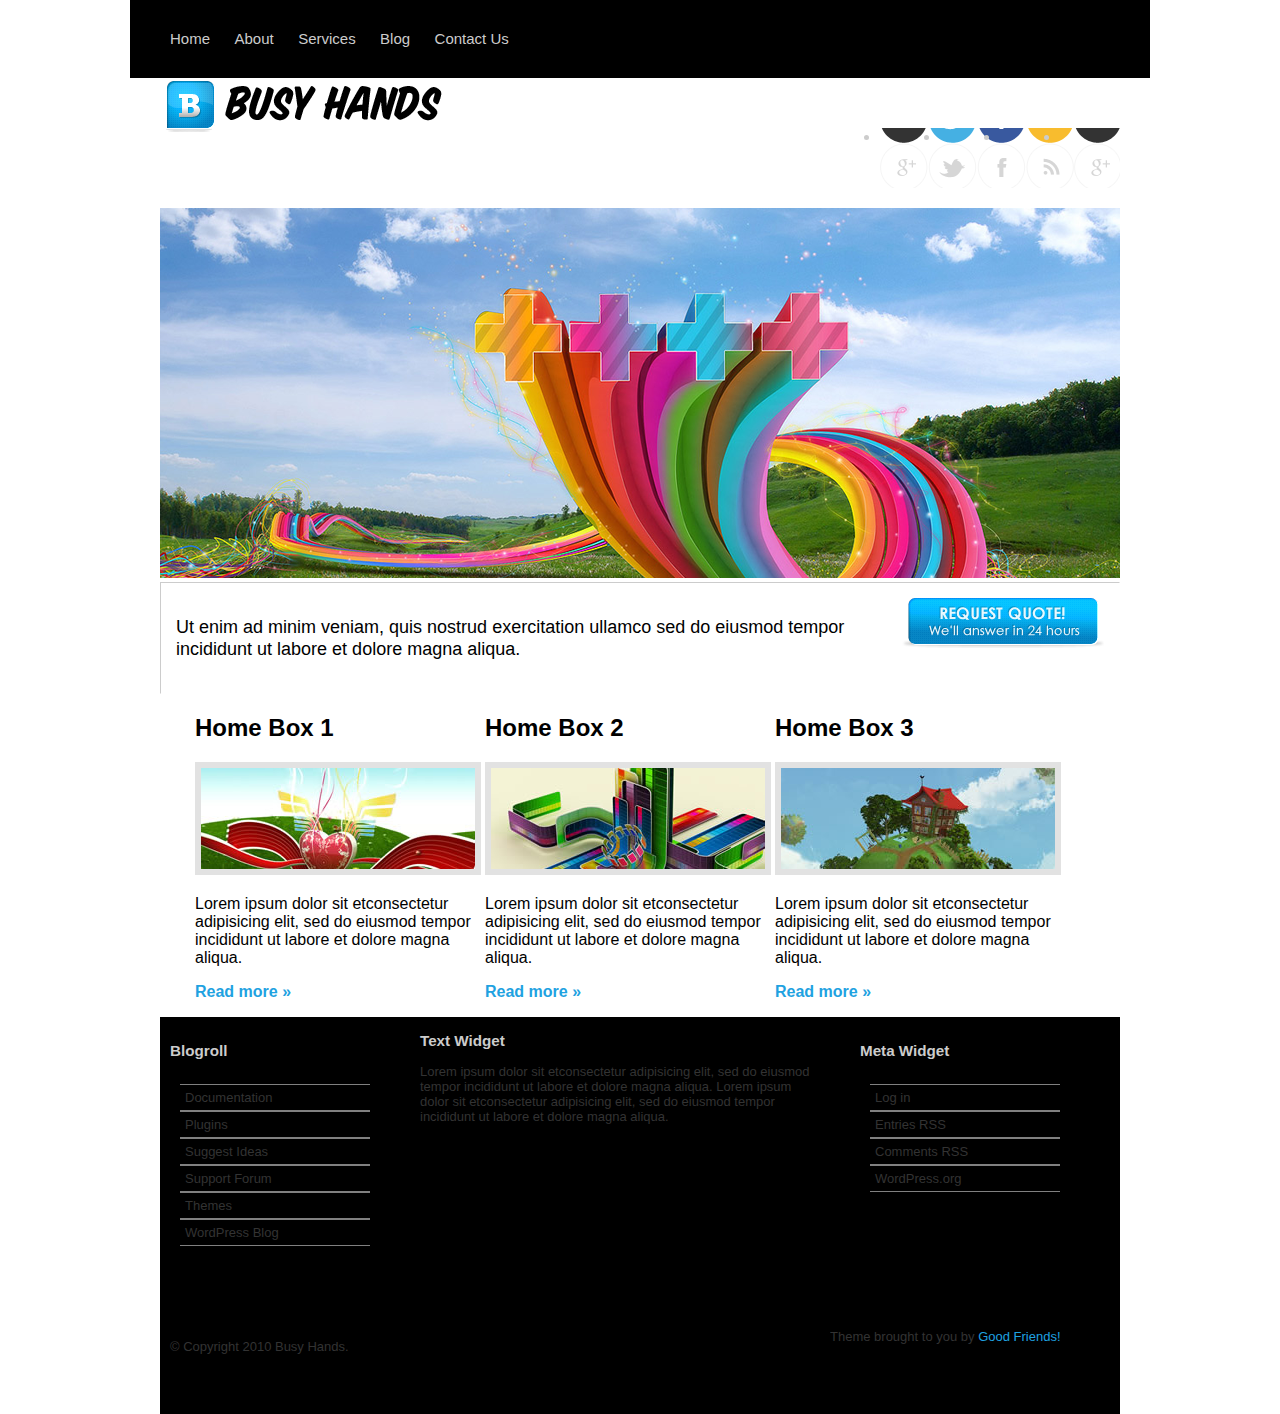
<file: busy-hands/index.html>
<!DOCTYPE html>
<html>
<head>
<title>Busy Hands</title>

<link rel="stylesheet" type="text/css" href="css/normalize.css">
<link rel="stylesheet" type="text/css" href="css/style.css">

</head>

<header>
    <div>
        <nav>
            <a href="#">Home</a>
            <a href="#">About</a>
            <a href="#">Services</a>
            <a href="#">Blog</a>
            <a href="#">Contact Us</a>
        </nav>
    </div>
</header>

<section id="main">
    <div id="logo">
        <img src="images/logo.png">
    </div>
    <div id="social-media">
        <ul>
        <li class="linkedIn"><a href="#">LinkedIn</a></li>
        <li class="twitter"><a href="#">Twitter</a></li>
        <li class="facebook"><a href="#">Facebook</a></li>
        <li class="rss"><a href="#">RSS</a></li>
        </ul>
    </div>    

<img id="mainphoto" src="images/photobanner.png">

        <div id="blurb" class="clearfix">
            <p>Ut enim ad minim veniam, quis nostrud exercitation ullamco sed do eiusmod tempor incididunt ut labore et dolore magna aliqua.</p><img src="images/button-blurb.png">
        </div>  
</section>

<div id="home-boxes">
    <div class="homebox" >
    <h2>Home Box 1</h2>
    <img src="images/photo-column1.jpg">
    <p>Lorem ipsum dolor sit etconsectetur adipisicing elit, sed do eiusmod tempor incididunt ut labore et dolore magna aliqua.<p>
    <a href="#">Read more &raquo;</a> 
    </div>

    <div class="homebox">
    <h2>Home Box 2</h2>
    <img src="images/photo-column2.jpg">
    <p>Lorem ipsum dolor sit etconsectetur adipisicing elit, sed do eiusmod tempor incididunt ut labore et dolore magna aliqua.</p>
    <a href="#">Read more &raquo;</a>
    </div>

    <div class="homebox">
    <h2>Home Box 3</h2>
    <img src="images/photo-column3.jpg">
    <p>Lorem ipsum dolor sit etconsectetur adipisicing elit, sed do eiusmod tempor incididunt ut labore et dolore magna aliqua.</p>
    <a href="#">Read more &raquo;</a>
    </div>
</div>

<footer>
<div class="container">  
    <div class="blogroll">  
        <h3>Blogroll</h3>
        <ul>
        <li><a href="#">Documentation</a></li>
        <li><a href="#">Plugins</a></li>
        <li><a href="#">Suggest Ideas</a></li>
        <li><a href="#">Support Forum</a></li>
        <li><a href="#">Themes</a></li>
        <li><a href="#">WordPress Blog</a></li>
        </ul>
    </div>

    <div class="textwidget">
        <h3>Text Widget</h3>
        <p>Lorem ipsum dolor sit etconsectetur adipisicing elit, sed do eiusmod tempor incididunt ut labore et dolore magna aliqua. Lorem ipsum dolor sit etconsectetur adipisicing elit, sed do eiusmod tempor incididunt ut labore et dolore magna aliqua.</p>
        </div>

    <div class="blogroll">
        <h3>Meta Widget</h3>
        <ul>
        <li><a href="#">Log in</a></li>
        <li><a href="#">Entries RSS</a></li>
        <li><a href="#">Comments RSS</a></li>
        <li><a href="#">WordPress.org</a></li>
        </ul>   
    </div>

</div>

<div id="copyright">
&copy; Copyright 2010 Busy Hands.
</div>
<div id="companybottom">
Theme brought to you by <a href=""#>Good Friends!<a>
</div>
</footer>
</html>
</file>
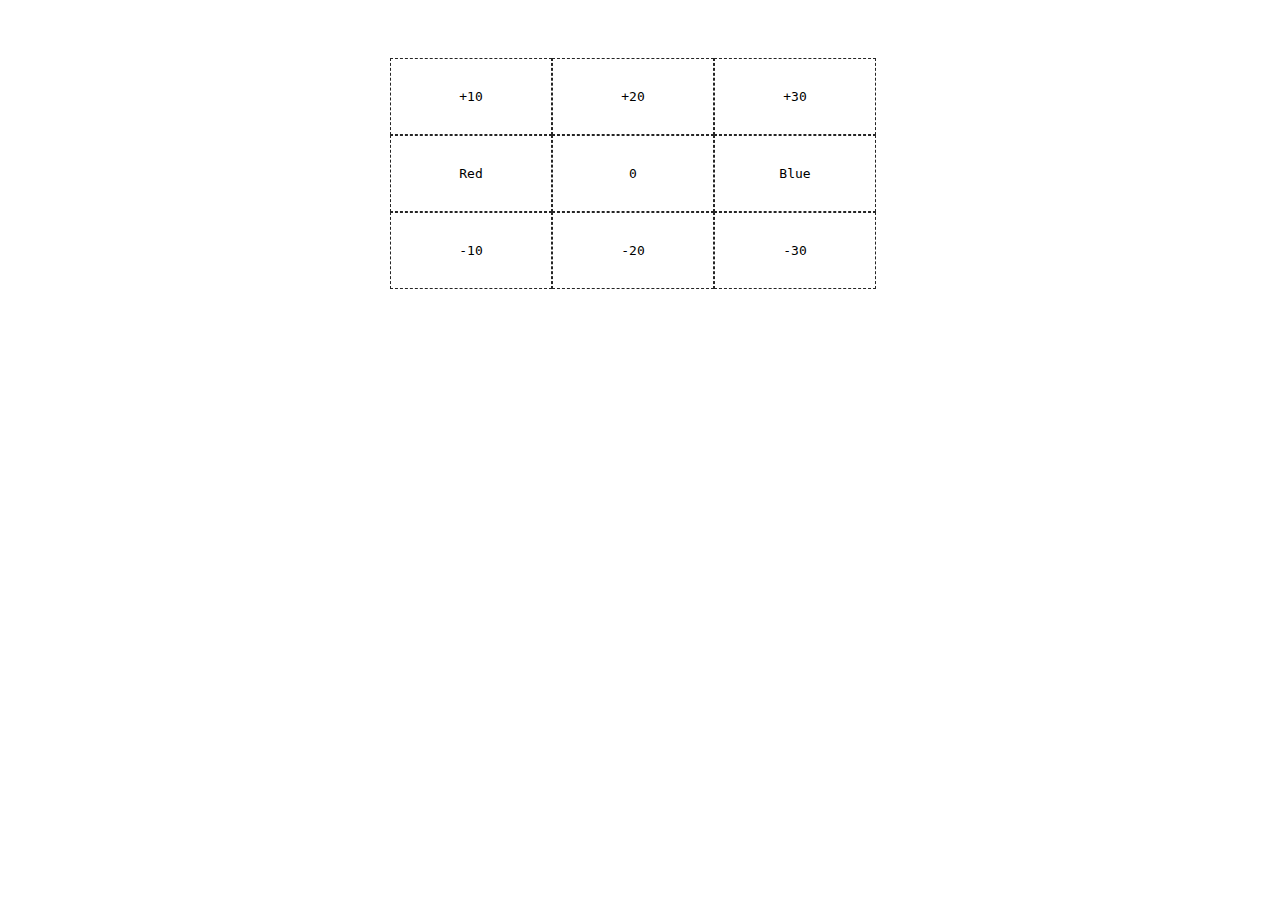
<file: calculator-box/index.html>
<!DOCTYPE html>
<html lang="en">
	<head>
		<title>Calculator Box</title>
		<link rel="stylesheet" type="text/css" href="css/style.css">
	</head>

	<body>
		<div id="app">
			<div class="row">
				<div id="a10">+10</div>
				<div id="a20">+20</div>
				<div id="a30">+30</div>
			</div>
			<div class="row">
				<div id="red">Red</div>
				<div id="out">0</div>
				<div id="blue">Blue</div>
			</div>
			<div class="row">
				<div id="n10">-10</div>
				<div id="n20">-20</div>
				<div id="n30">-30</div>
			</div>
			<div class="clear"></div>
		</div>
		<script src="js/jquery-1.10.2.min.js"></script>
		<script src="js/calculator_box.js"></script>
	</body>
</html>
</file>
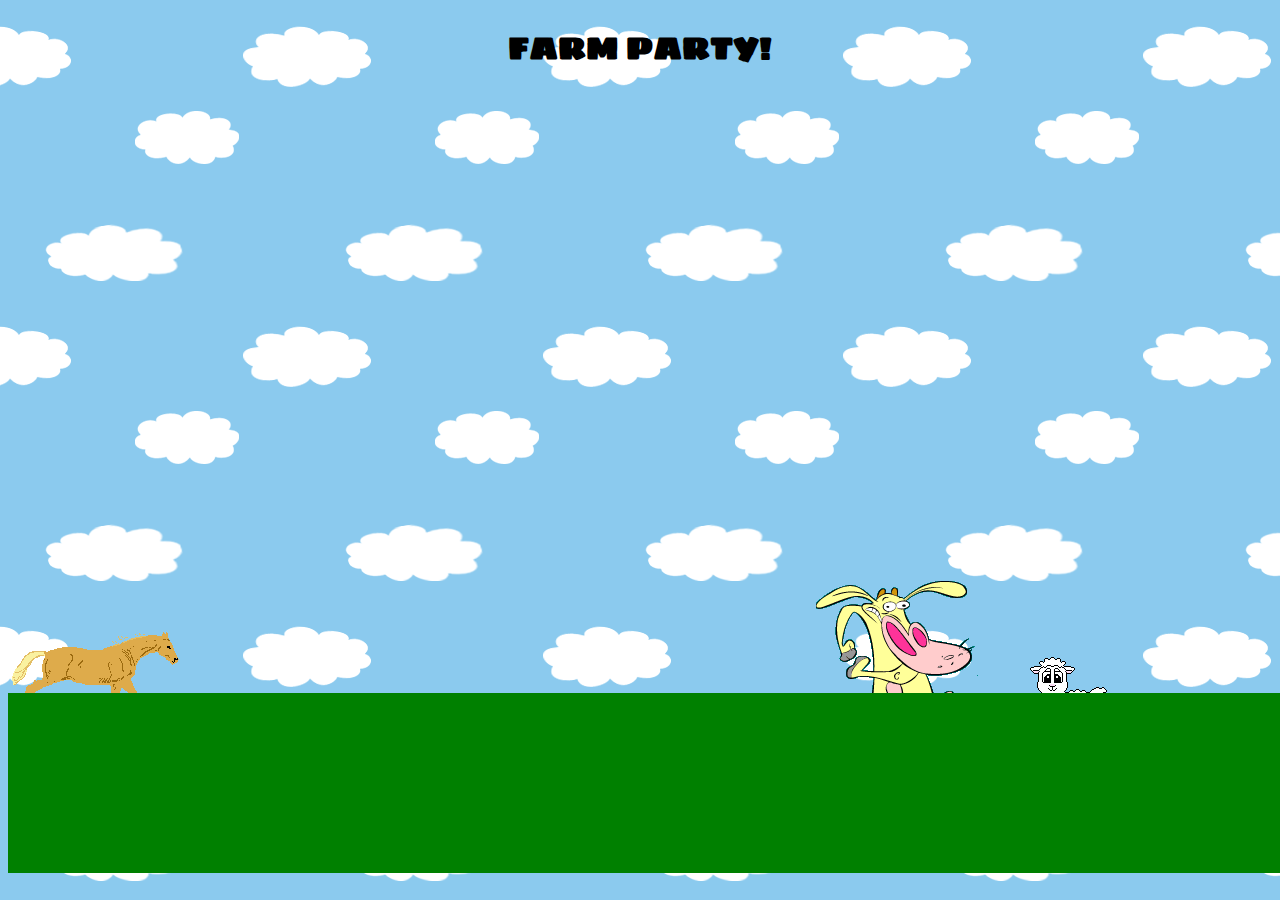
<file: farm-party/index.html>
<!DOCTYPE html>
<html>
	<head>
		<link href='http://fonts.googleapis.com/css?family=Sigmar+One' rel='stylesheet' type='text/css'>
		<title>Farm Party!</title>
		<link href="css/style.css" rel="stylesheet" type="text/css">	 	
	</head>

	<body>

		<h1>FARM PARTY!</h1>

		<img id="horse" src="images/horse.gif">

		<img id="lamb" src="images/lamb.gif">

		<img id="cow" src="images/cow1.gif">

		<div id="grass"></div>

		<script src="http://ajax.googleapis.com/ajax/libs/jquery/1.11.1/jquery.min.js"></script>
		<script src="js/project.js"></script>
	</body>
</html>
</file>
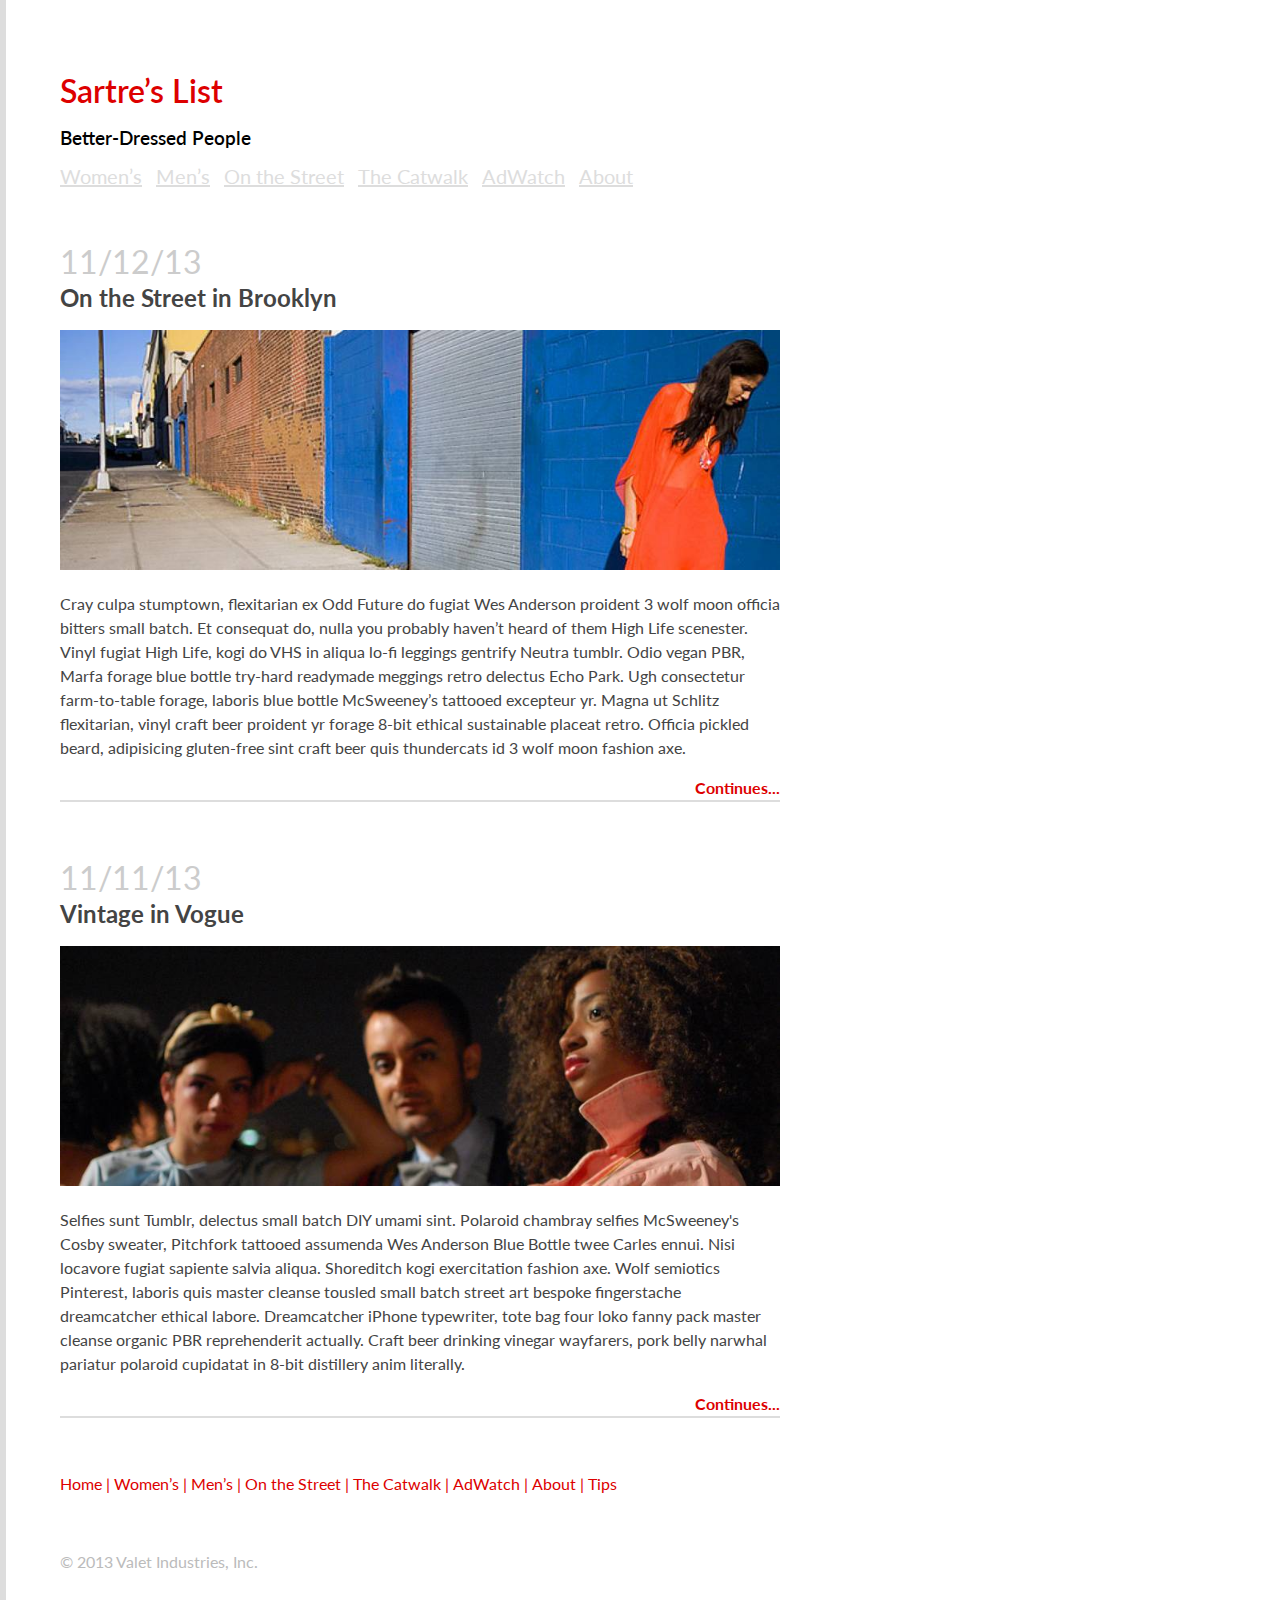
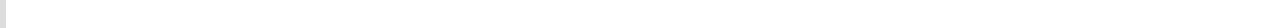
<file: fashion-blog/index.html>
<!DOCTYPE html>
<html>
	<head>
		<title>Sartre’s List</title>

		<link href='http://fonts.googleapis.com/css?family=Lato:300,700,300italic,700italic' rel='stylesheet' type='text/css'>
		<link rel="stylesheet" href="css/normalize.css">
		<link rel="stylesheet" href="css/main.css">
	</head>

	<body>
<header>
	<h1>Sartre’s List</h1>

	<h3>Better-Dressed People</h3>	

<ul id="navigation">
<li><a href="#">Women’s</a></li> 
<li><a href="#">Men’s</a></li> 
<li><a href="#">On the Street</a></li> 
<li><a href="#">The Catwalk</a></li> 
<li><a href="#">AdWatch</a></li> 
<li><a href="#">About</a></li>
</ul>
</header>

<div class="post">
<h3>11/12/13</h3>
<h2>On the Street in Brooklyn</h2>
<img src="img/fashion_photo.jpeg">
<p>Cray culpa stumptown, flexitarian ex Odd Future do fugiat Wes Anderson proident 3 wolf moon officia bitters small batch. Et consequat do, nulla you probably haven’t heard of them High Life scenester. Vinyl fugiat High Life, kogi do VHS in aliqua lo-fi leggings gentrify Neutra tumblr. Odio vegan PBR, Marfa forage blue bottle try-hard readymade meggings retro delectus Echo Park. Ugh consectetur farm-to-table forage, laboris blue bottle McSweeney’s tattooed excepteur yr. Magna ut Schlitz flexitarian, vinyl craft beer proident yr forage 8-bit ethical sustainable placeat retro. Officia pickled beard, adipisicing gluten-free sint craft beer quis thundercats id 3 wolf moon fashion axe.</p>
<a href="#">Continues...</a>
</div>

<div class="post">
<h3>11/11/13</h3>
<h2>Vintage in Vogue</h2>
<img src="img/fashion_photo2.jpeg">
<p>Selfies sunt Tumblr, delectus small batch DIY umami sint. Polaroid chambray selfies McSweeney's Cosby sweater, Pitchfork tattooed assumenda Wes Anderson Blue Bottle twee Carles ennui. Nisi locavore fugiat sapiente salvia aliqua. Shoreditch kogi exercitation fashion axe. Wolf semiotics Pinterest, laboris quis master cleanse tousled small batch street art bespoke fingerstache dreamcatcher ethical labore. Dreamcatcher iPhone typewriter, tote bag four loko fanny pack master cleanse organic PBR reprehenderit actually. Craft beer drinking vinegar wayfarers, pork belly narwhal pariatur polaroid cupidatat in 8-bit distillery anim literally.</p>
<a href="#">Continues...</a>
</div>

<div id="bottom">
<ul>
<li><a href="#">Home |</a></li>
<li><a href="#">Women’s |</a></li>
<li><a href="#"> Men’s |</a></li>
<li><a href="#">On the Street |</a></li> 
<li><a href="#">The Catwalk |</a></li>
<li><a href="#">AdWatch |</a></li>
<li><a href="#">About |</a></li> 
<li><a href="#">Tips</a></li>
</ul>
</div>

<footer>© 2013 Valet Industries, Inc.</footer>

</body>
</html>
</file>
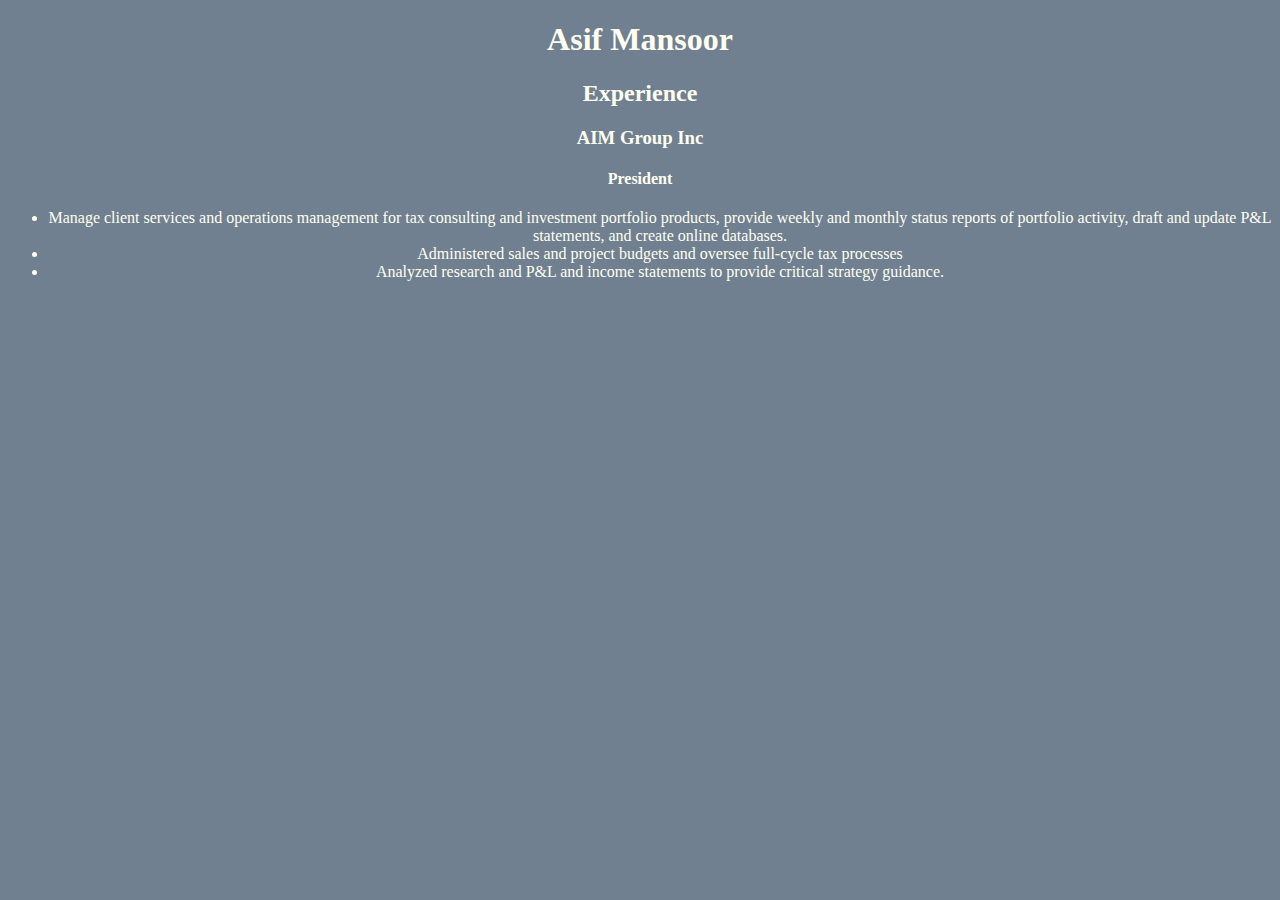
<file: resume/index.html>
<!DOCTYPE html>
<html>
<head>
	<title>Asif Mansoor</title>
	<link rel="stylesheet" type="text/css" href="css/style.css">	
</head>
<body>
<h1>Asif Mansoor</h1>
<h2>Experience</h2>
<section>
<h3>AIM Group Inc</h3>
<h4>President</h4>
<ul>
<li>Manage client services and operations management for tax consulting and investment portfolio products, provide weekly and monthly status reports of portfolio activity, draft and update P&L statements, and create online databases.</li>
<li>Administered sales and project budgets and oversee full-cycle tax processes</li>
<li>Analyzed research and P&L and income statements to provide critical strategy guidance.</li>
</ul>
</section>
</body>
</html>
</file>
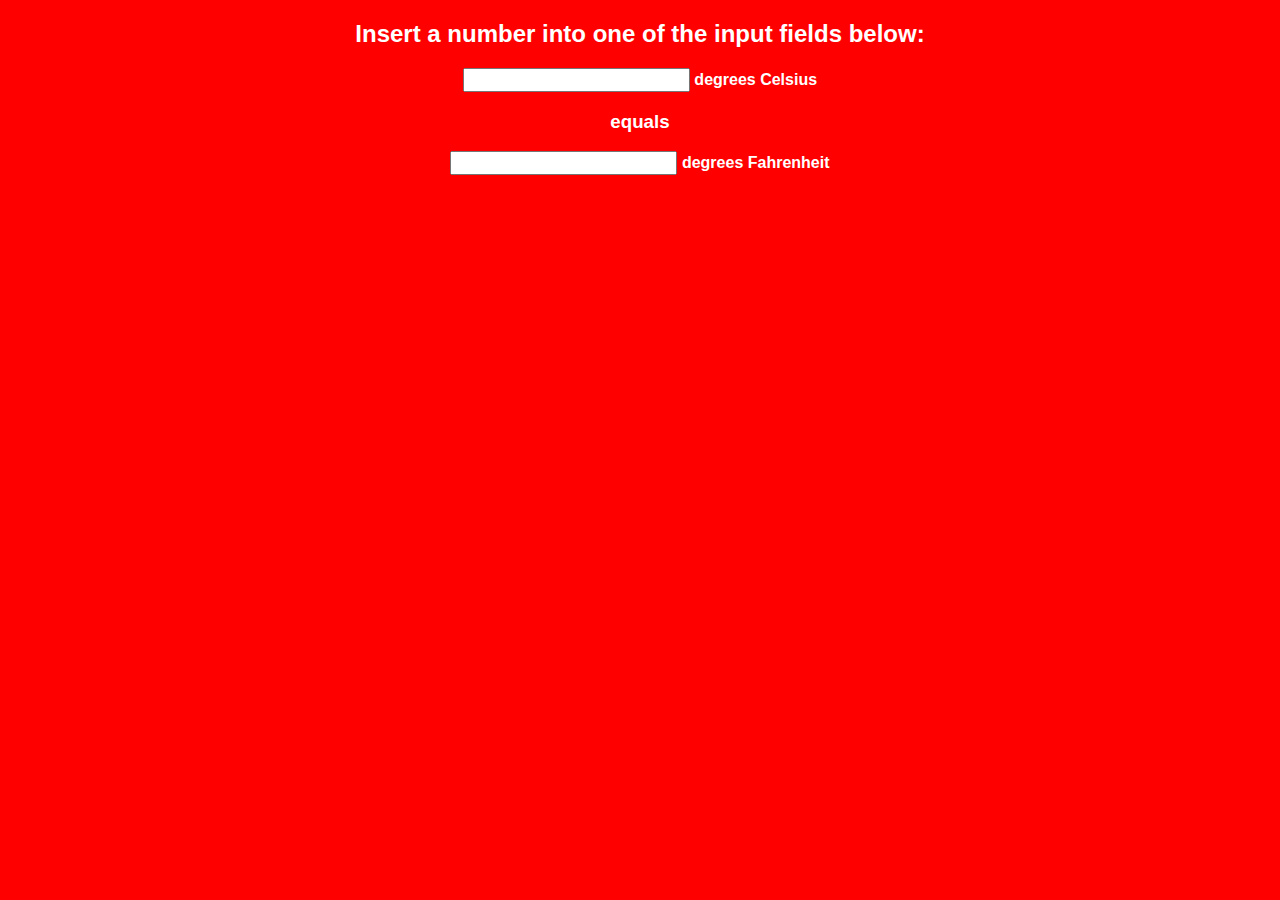
<file: temperature-converter/index.html>
<!DOCTYPE html>
<html>
	<head>
		<title>Asif's Temperature Converter</title>

		<link rel="stylesheet" type="text/css" href="css/normalize.css">
		<link rel="stylesheet" type="text/css" href="css/style.css">
		
		<script src="js/converter.js" type="text/javascript"></script>
	</head>
	
	<body>
		<h2>Insert a number into one of the input fields below:</h2>
		<input id="c" onkeyup="convert('C')"> degrees Celsius
		
		<h3>equals</h3>
		
		<input id="f" onkeyup="convert('F')"> degrees Fahrenheit 
		
	</body>

	
</html>
</file>
<file: busy-hands/css/style.css>
header nav{
	background-color: black;
	width: 960px;
	margin: auto;
	padding: 30px;
	display: block;
}

header a{
	text-decoration: none;
	font: arial;
	font-size: 15px;
	color:#cccccc;
	margin:10px;
	font-weight: 500;
}

header	a:hover{
	color: #96DDFC;
}

#main{
	display: block;
	width: 960px;
	margin: auto;
	clear: both;
	color: #cccccc;
	font-family: helvetica, arial;
}



#logo{
	float: left;
}

#social-media{
	float: right;
}

#blurb {
  border-top: 1px solid #CCCCCC;
  border-left: 1px solid #CCCCCC;
  border-bottom: 1px solid white;
  border-right: 1px solid white;
  padding: 15px;
  overflow: auto; 
  font-size: 18px;
  line-height: 22px;
}

#blurb p {
  float: left;
  width: 700px;
  color: black;
}

#blurb img {
  float: right;
}

#home-boxes{
	width: 960px;
	margin: auto;
	padding-left: 70px;
}

.homebox{
	float: left;
	width: 290px;
	margin: auto;

	
 }

.homebox img{
	border: 6px solid #E2E2E2;
}


.homebox a{
	display: block;
	text-align: left;
	color: #1FA2E1;
	text-decoration: none;
	font-weight: bold;
	}

.homebox a:hover{
	text-decoration: underline;
}

footer{
	width: 960px;
	background-color: black;
	color: #cccccc;
	margin: auto;
	overflow: hidden;
}

.container{
	background-color: black;
	float: left;
	font-size: 13px;
}


.container ul{
	list-style-type: none;
	text-align: left;
	padding: 10px;
	color: #333333;
	text-decoration: none;
}

.container li a{
	color: #333333;
	text-decoration: none;
	display: block;
	padding: 5px;
	border-top: 1px solid grey;
	border-bottom: 1px solid grey;
}

.blogroll {
  width: 210px;
  float: left;
  padding: 10px;
 }

 

.textwidget {
  width: 400px;
  float: left;
  margin: 0 30px;
}

.textwidget p {
  margin-top: 10px;
  color: #333333;
}

#copyright,
#companybottom {
overflow: auto;
  margin: 50px 0;
  font-size: 13px;
  color: #333333;

}

#copyright {
  clear: both;
  float: left;
  padding: 10px;
  font-size: 13px;
  color: #333333;
}

#companybottom {
  float: right;
  width: 290px;
}

#companybottom a {
  border: none;
  display: inline;
  color: #1FA2E1;
  text-decoration: none;
}

#social-media ul {
	float: right;
	margin: 50px 0 20px;
}

#social-media li {
	float: left;
}

#social-media ul li a {
	 display:block;
	 width:60px;
	 height:60px;
	 text-indent: 100%;
	 overflow: hidden;
}

#social-media ul li.linkedIn {
	background:url(../images/socialNav.png) 0px 64px;
}
#social-media ul li.twitter {
	background:url(../images/socialNav.png) -60px 64px; 
}

#social-media ul li.facebook {
	background:url(../images/socialNav.png) -120px 64px; 
}

#social-media ul li.rss {
	background:url(../images/socialNav.png) -180px 64px; 
}

#social-media ul li.linkedIn:hover {
	background:url(../images/socialNav.png) 0px 0px; 
}

#social-media ul li.twitter:hover {
	background:url(../images/socialNav.png) -60px 0px; 
}

#social-media ul li.facebook:hover {
	background:url(../images/socialNav.png) -120px 0px; 
}

#social-media ul li.rss:hover {
	background:url(../images/socialNav.png) -180px 0px; 
}
</file>
<file: calculator-box/css/style.css>
#app {
	padding-top: 50px;
	font-family: monospace;
	width: 500px;
	margin: 0px auto;
}

.clear {
	clear: both;
}

.row div {
	text-align: center;
	width: 100px;
	padding: 30px;
	border: 1px dashed #252525;
	float: left;
}

.row div:hover {
	background-color: #cccccc;
	cursor: pointer;
}
</file>
<file: farm-party/css/style.css>
#grass{
	top:77%; 
    width: 110%;
    height: 20%;
    margin-left: 0;
    margin-bottom: 0;
    background-color: green;
    position: fixed;
}

body{
	background: url("../images/cloud_2.gif");

}

h1{
	font-family: 'Sigmar One', cursive;
	text-align: center;
}

#horse{
	position: fixed;
	bottom: 168px;

}

#lamb{
	position: fixed;
	bottom: 168px;
	right: 168px;
}

#cow{
	position: fixed;
	bottom: 68px;
	right: 268px;
}
</file>
<file: fashion-blog/css/main.css>
body{
	font-family:lato;
	line-height: 1.5;
	color:#444444;
	width:720px;
	padding: 54px;
	border-left: 6px solid #dddddd;
	text-align: left;

}

img{
	width: 720px;
}

header{
	display: block;
	margin-top: 0px;
	padding: 0px;
	line-height: 1;
}
header h1{
	display: block;
	font-weight: normal;
	color: #DD0000;
	padding-bottom: 0px;
	font-weight: 600;
}
header h3{
	display: block;
	color:black;
	margin-top: 0px;
	padding: 0px;
	font-weight: 600;
}
header ul{
	list-style-type: none;
	text-align: left;
	margin: 0px;
	padding: 0px;
}
header li{
	display:inline-block;
	text-align: left;
	margin: 0px;
	padding-right: 10px;
	font-size: 125%;
	}

header a{
	color:#dddddd;
}

header a:hover{
	color:#aa0000;
}
.post{
	line-height: 1.5;
	border-bottom:2px solid #dddddd;
}

.post h2{
	line-height: 1;
	margin-top: 0;
}
.post a{
	color:#DD0000;
	display: block;
	text-align: right;
	text-decoration:none;
	font-weight: bold;
}

.post h3{
	color:#cccccc;
	font-weight: normal;
	display: block;
	padding-top:20px;
	padding-bottom: 0px;
	font-size: 200%;
	margin-bottom: 0;
}

#bottom a{
		color:#DD0000;
		text-decoration: none;
}

#bottom a:hover{
	color:#aa0000;
}

#bottom li{
	display: inline;
	padding: 0px;
}

#bottom ul{
	text-align: left;
	margin: 0px;
	padding-left: 0px;
	padding-top: 54px;
}

footer{
	color: #bbbbbb;
	padding-top: 54px;
}
</file>
<file: resume/css/style.css>
body{
	font-family:seravek;
	background-color: slategray;
	text-align: center;
	color: ivory;
	
}
</file>
<file: temperature-converter/css/style.css>
body{
	color: white;
	background-color: red;
	text-align: center;
	font-weight:700;
	font-family: sans-serif;
}

input{
	color: black;
}
</file>
